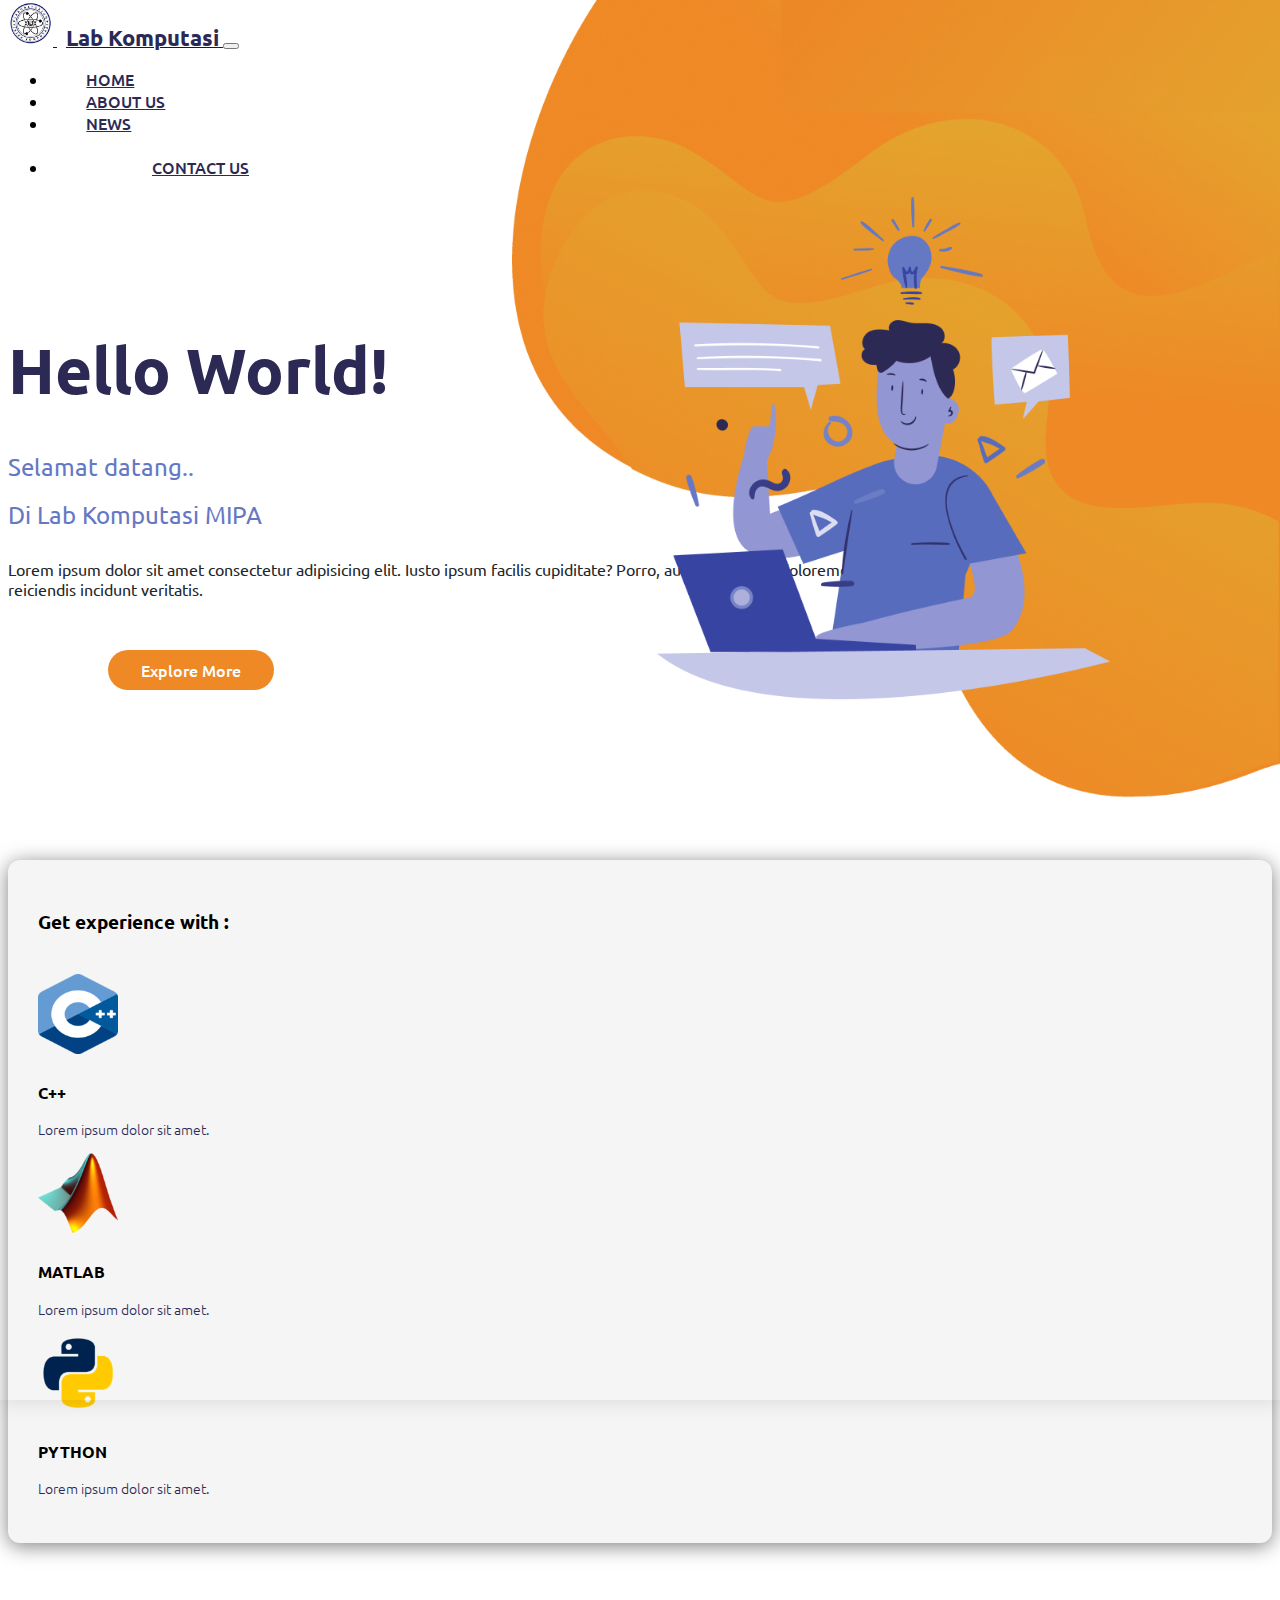
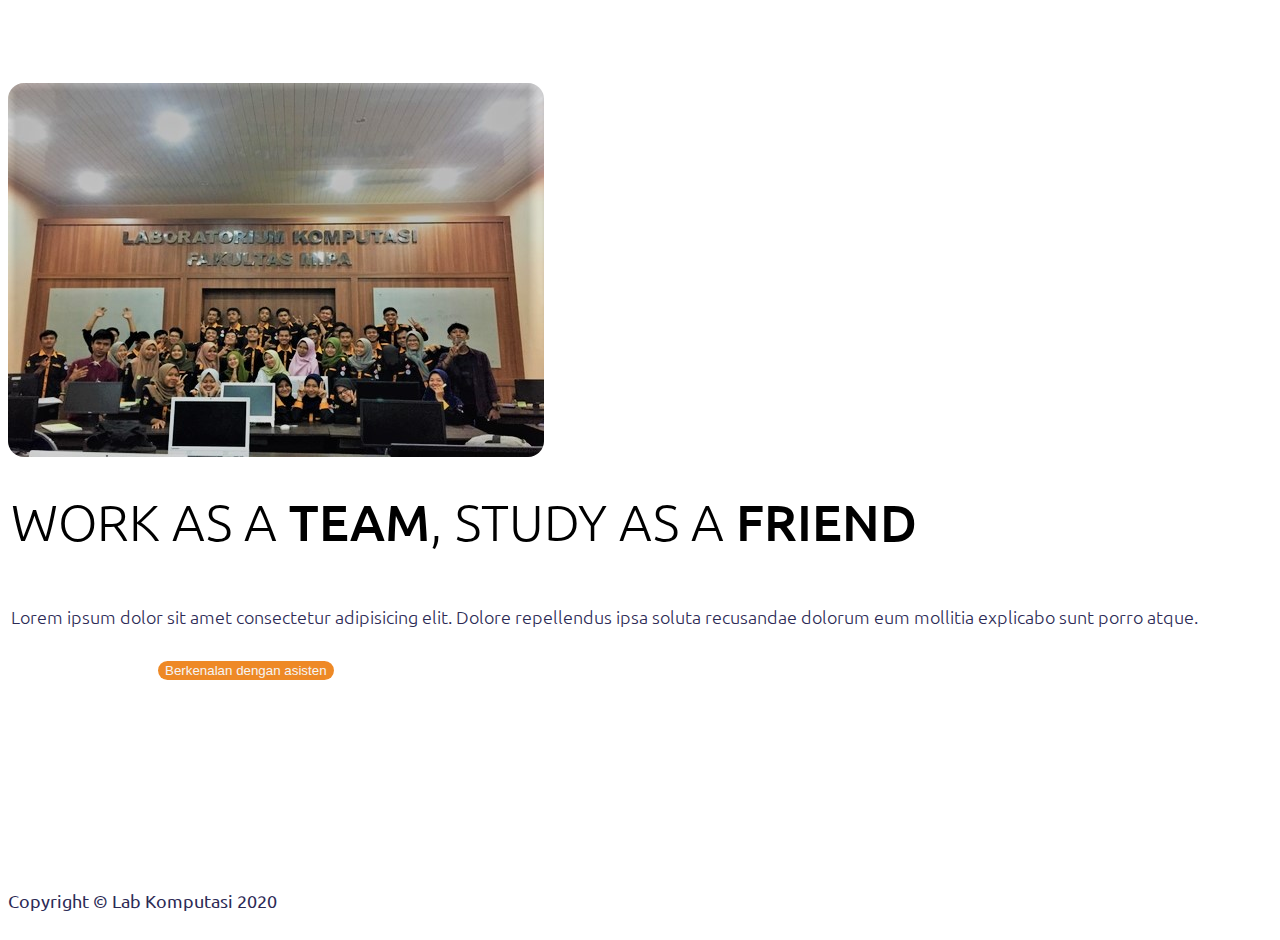
<file: index.html>
<!doctype html>
<html lang="en" id="home">
  <head>
    <!-- Required meta tags -->
    <meta charset="utf-8">
    <meta name="viewport" content="width=device-width, initial-scale=1, shrink-to-fit=no">

    <!-- Bootstrap CSS -->
    <link rel="stylesheet" href="https://cdn.jsdelivr.net/npm/bootstrap@4.5.3/dist/css/bootstrap.min.css" integrity="sha384-TX8t27EcRE3e/ihU7zmQxVncDAy5uIKz4rEkgIXeMed4M0jlfIDPvg6uqKI2xXr2" crossorigin="anonymous">
    <!-- My CSS -->
    <link rel="stylesheet" href="scss/main.css">
    <title>Lab Komputasi MIPA</title>

    <!--web icon-->
    <link rel="icon" href="img/lab1.jpeg">
  </head>

  <body>
    <!-- NAVBAR -->
    <div class="container my-5">
    <nav class="navbar navbar-expand-lg navbar-light bg-light custom-nav bg-transparent">
        <a class="navbar-brand" href="#home">
          <img src="img/lab.png" alt="logo lab">
          <span>Lab Komputasi</span>
        </a>
        <button class="navbar-toggler" type="button" data-toggle="collapse" data-target="#navbarNav" aria-controls="navbarNav" aria-expanded="false" aria-label="Toggle navigation">
          <span class="navbar-toggler-icon"></span>
        </button>
        <div class="collapse navbar-collapse justify-content-end" id="navbarNav">
          <ul class="navbar-nav">
            <li class="nav-item active">
              <a class="nav-link slide-scroll" href="#home">Home</a>
            </li>
            <li class="nav-item">
              <a class="nav-link slide-scroll" href="#about">About Us</a>
            </li>
            <li class="nav-item dropdown">
              <a class="nav-link dropdown-toggle" href="#" id="navbarDropdown" role="button" data-toggle="dropdown" aria-haspopup="true" aria-expanded="false">
                News
              </a>
              <div class="dropdown-menu" aria-labelledby="navbarDropdown">
                <a class="dropdown-item" href="oprec.php">Open Recruitment</a>
              </div>
            </li>
            <li class="nav-item">
              <a class="nav-link btn-primary contact-button" href="#">Contact Us</a>
            </li>
          </ul>
        </div>
      </nav>
    </div>
    <!-- End NAVBAR -->

  <!-- Upper Content -->
    <div class="container">
      <div class="row custom-section">
        <div class="col-12 col-lg-4">
          <h2>Hello World!</h2>
          <h3>Selamat datang..</h3>
          <h3>Di Lab Komputasi MIPA</h3>
          <p>Lorem ipsum dolor sit amet consectetur adipisicing elit. Iusto ipsum facilis cupiditate? Porro, aut. Quis facere doloremque voluptatem excepturi dignissimos nesciunt illum reiciendis incidunt veritatis.</p>
          <a class="slide-scroll" href="#explore">Explore More</a>
        </div>
      </div>
    </div><br>
    <!-- End Upper Content -->


    <!-- Mid Content -->
    <section class="section">
    <div class="contaier" id="explore">

      <!-- Lesson Panel -->
      <div class="row justify-content-center">
        <div class="col-10 lesson-panel" id="explore">
          <div class="row">
            <h3>Get experience with : </h3>
          </div><br>
          <div class="row">
            <div class="col-lg">
              <img src="img/cpp.png" alt="Logo C++" class="float-left">
              <h4>C++</h4>
              <p>Lorem ipsum dolor sit amet.</p>
            </div>
            <div class="col-lg">
              <img src="img/matlab.png" alt="Logo Matlab" class="float-left">
              <h4>Matlab</h4>
              <p>Lorem ipsum dolor sit amet.</p>
            </div>
            <div class="col-lg">
              <img src="img/python.png" alt="Logo Python" class="float-left">
              <h4>Python</h4>
              <p>Lorem ipsum dolor sit amet.</p>
            </div>
          </div>
        </div>
      </div>
      <!-- End Lesson Panel -->

      <!-- Lab info -->

      <div class="row lab-info">
        <div class="col-lg-5 offset-1" id="about">
          <img src="img/prak.jpg" alt="ruang lab" class="img-fluid">
        </div>
        <div class="col-lg-5">
          <h3>Work as a <span>team</span>, study as a <span> friend</span></h3>
          <p>Lorem ipsum dolor sit amet consectetur adipisicing elit. Dolore repellendus ipsa soluta recusandae dolorum eum mollitia explicabo sunt porro atque.</p>
          <div class="tombol-asisten dropdown">
            <button class="button-asisten btn btn btn-primary dropdown-toggle" type="button" id="dropdownMenuButton" data-toggle="dropdown" aria-haspopup="true" aria-expanded="false">
            Berkenalan dengan asisten
            </button>
            <div class="dropdown-menu" aria-labelledby="dropdownMenuButton">
              <a class="dropdown-item" href="asisten17.php">Asisten 2017</a>
              <div class="dropdown-divider"></div>
              <a class="dropdown-item" href="asisten18.php">Asisten 2018</a>
              <div class="dropdown-divider"></div>
              <a class="dropdown-item" href="asisten19.php">Asisten 2019</a>
            </div>
          </div>
          <!-- <a href="asisten.php" class="btn btn-primary button-asisten">Berkenalan dengan asisten</a> -->
        </div>
      </div>
      <!-- End lab info -->

      <!-- Footer -->
      <div class="row footer">
        <div class="col text-center">
          <p><span>Copyright &copy; Lab Komputasi 2020</span></p>
        </div>
      </div>

      <!-- End footer -->

    </div>
  </section>

    <!-- End Mid Content -->

    <!-- Optional JavaScript; choose one of the two! -->

    <!-- Option 1: jQuery and Bootstrap Bundle (includes Popper) -->
    <script src="https://code.jquery.com/jquery-3.5.1.slim.min.js" integrity="sha384-DfXdz2htPH0lsSSs5nCTpuj/zy4C+OGpamoFVy38MVBnE+IbbVYUew+OrCXaRkfj" crossorigin="anonymous"></script>
    <script src="https://cdn.jsdelivr.net/npm/bootstrap@4.5.3/dist/js/bootstrap.bundle.min.js" integrity="sha384-ho+j7jyWK8fNQe+A12Hb8AhRq26LrZ/JpcUGGOn+Y7RsweNrtN/tE3MoK7ZeZDyx" crossorigin="anonymous"></script>
    <script src="https://ajax.googleapis.com/ajax/libs/jquery/2.1.3/jquery.min.js"></script>

    <script src="js/slide.js"></script>
    <script src="js/jquery.easing.1.3.js"></script>

    

    <!-- Option 2: jQuery, Popper.js, and Bootstrap JS
    <script src="https://code.jquery.com/jquery-3.5.1.slim.min.js" integrity="sha384-DfXdz2htPH0lsSSs5nCTpuj/zy4C+OGpamoFVy38MVBnE+IbbVYUew+OrCXaRkfj" crossorigin="anonymous"></script>
    <script src="https://cdn.jsdelivr.net/npm/popper.js@1.16.1/dist/umd/popper.min.js" integrity="sha384-9/reFTGAW83EW2RDu2S0VKaIzap3H66lZH81PoYlFhbGU+6BZp6G7niu735Sk7lN" crossorigin="anonymous"></script>
    <script src="https://cdn.jsdelivr.net/npm/bootstrap@4.5.3/dist/js/bootstrap.min.js" integrity="sha384-w1Q4orYjBQndcko6MimVbzY0tgp4pWB4lZ7lr30WKz0vr/aWKhXdBNmNb5D92v7s" crossorigin="anonymous"></script>
    -->
  </body>
</html>
</file>
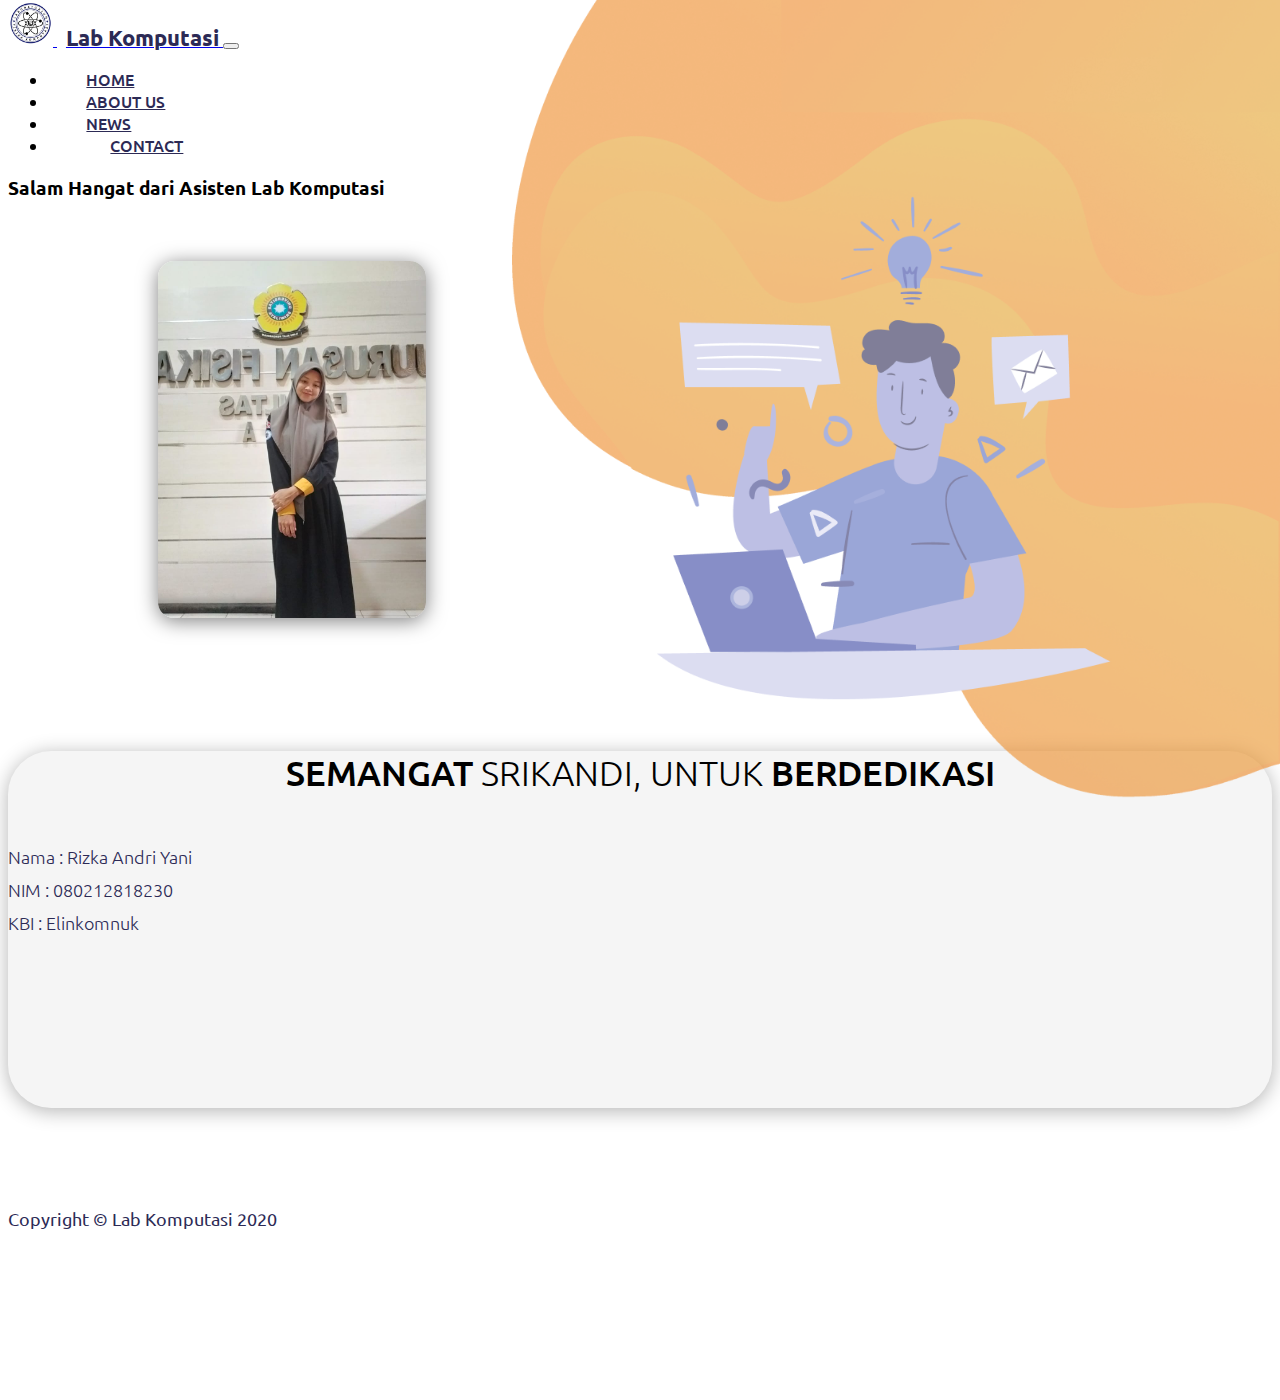
<file: asisten.html>
<!doctype html>
<html lang="en" id="home">
  <head>
    <!-- Required meta tags -->
    <meta charset="utf-8">
    <meta name="viewport" content="width=device-width, initial-scale=1, shrink-to-fit=no">

    <!-- Bootstrap CSS -->
    <link rel="stylesheet" href="https://cdn.jsdelivr.net/npm/bootstrap@4.5.3/dist/css/bootstrap.min.css" integrity="sha384-TX8t27EcRE3e/ihU7zmQxVncDAy5uIKz4rEkgIXeMed4M0jlfIDPvg6uqKI2xXr2" crossorigin="anonymous">
    <!-- My CSS -->
    <link rel="stylesheet" href="scss/asisten.css">
    <title>Lab Komputasi MIPA</title>

    <!--web icon-->
    <link rel="icon" href="img/lab1.jpeg">
  </head>

  <body>
    <!-- NAVBAR -->
    <div class="container my-5">
    <nav class="navbar navbar-expand-lg navbar-light bg-light custom-nav bg-transparent">
        <a class="navbar-brand" href="index.html">
          <img src="img/lab.png" alt="logo lab">
          <span>Lab Komputasi</span>
        </a>
        <button class="navbar-toggler" type="button" data-toggle="collapse" data-target="#navbarNav" aria-controls="navbarNav" aria-expanded="false" aria-label="Toggle navigation">
          <span class="navbar-toggler-icon"></span>
        </button>
        <div class="collapse navbar-collapse justify-content-end" id="navbarNav">
          <ul class="navbar-nav">
            <li class="nav-item active">
              <a class="nav-link slide-scroll" href="index.html">Home</a>
            </li>
            <li class="nav-item">
              <a class="nav-link slide-scroll" href="#about">About Us</a>
            </li>
            <li class="nav-item">
              <a class="nav-link slide-scroll" href="#news">News</a>
            </li>
            <li class="nav-item">
              <a class="nav-link btn-primary contact-button" href="#">Contact</a>
            </li>
          </ul>
        </div>
      </nav>
    </div>
    <!-- End NAVBAR -->

  <!-- Upper Content -->
    <!-- <div class="container">
      <div class="row custom-section">
        <div class="col-12 col-lg-4">
          <h2>Hello World!</h2>
          <h3>Selamat datang..</h3>
          <h3>Di Lab Komputasi MIPA</h3>
          <p>Lorem ipsum dolor sit amet consectetur adipisicing elit. Iusto ipsum facilis cupiditate? Porro, aut. Quis facere doloremque voluptatem excepturi dignissimos nesciunt illum reiciendis incidunt veritatis.</p>
          <a class="slide-scroll" href="#explore">Explore More</a>
        </div>
      </div>
    </div><br> -->
    <!-- End Upper Content -->


    <!-- Mid Content -->
    <section class="section">
    <div class="contaier" id="explore">

      <!-- Lab info -->
        <div class="row text">
            <div class="col text-center">
                <h3>Salam Hangat dari Asisten Lab Komputasi</h3>
            </div>
            
        </div>
      <div class="row lab-info">
        <div class="col-lg-5 offset-1" id="about">
          <img src="img/rizka.jpeg" alt="ruang lab" class="img-fluid">
        </div>
        <div class="col-lg-5 biodata">
          <h3><span>Semangat</span> Srikandi, untuk <span> berdedikasi</span></h3>
          <p>Nama : Rizka Andri Yani</p>
          <p>NIM  : 080212818230</p>
          <p>KBI  : Elinkomnuk</p>
        </div>
      </div>
      <!-- End lab info -->

      <!-- Footer -->
      <footer class="sticky-footer">
        <div class="row footer">
            <div class="col text-center">
              <p><span>Copyright &copy; Lab Komputasi 2020</span></p>
            </div>
          </div>
      </footer>
      

      <!-- End footer -->

    </div>
  </section>

    <!-- End Mid Content -->

    <!-- Optional JavaScript; choose one of the two! -->

    <!-- Option 1: jQuery and Bootstrap Bundle (includes Popper) -->
    <script src="https://code.jquery.com/jquery-3.5.1.slim.min.js" integrity="sha384-DfXdz2htPH0lsSSs5nCTpuj/zy4C+OGpamoFVy38MVBnE+IbbVYUew+OrCXaRkfj" crossorigin="anonymous"></script>
    <script src="https://cdn.jsdelivr.net/npm/bootstrap@4.5.3/dist/js/bootstrap.bundle.min.js" integrity="sha384-ho+j7jyWK8fNQe+A12Hb8AhRq26LrZ/JpcUGGOn+Y7RsweNrtN/tE3MoK7ZeZDyx" crossorigin="anonymous"></script>
    <script src="https://ajax.googleapis.com/ajax/libs/jquery/2.1.3/jquery.min.js"></script>

    <script src="js/slide.js"></script>
    <script src="js/jquery.easing.1.3.js"></script>

    

    <!-- Option 2: jQuery, Popper.js, and Bootstrap JS
    <script src="https://code.jquery.com/jquery-3.5.1.slim.min.js" integrity="sha384-DfXdz2htPH0lsSSs5nCTpuj/zy4C+OGpamoFVy38MVBnE+IbbVYUew+OrCXaRkfj" crossorigin="anonymous"></script>
    <script src="https://cdn.jsdelivr.net/npm/popper.js@1.16.1/dist/umd/popper.min.js" integrity="sha384-9/reFTGAW83EW2RDu2S0VKaIzap3H66lZH81PoYlFhbGU+6BZp6G7niu735Sk7lN" crossorigin="anonymous"></script>
    <script src="https://cdn.jsdelivr.net/npm/bootstrap@4.5.3/dist/js/bootstrap.min.js" integrity="sha384-w1Q4orYjBQndcko6MimVbzY0tgp4pWB4lZ7lr30WKz0vr/aWKhXdBNmNb5D92v7s" crossorigin="anonymous"></script>
    -->
  </body>
</html>
</file>
<file: scss/main.css>
@import url("https://fonts.googleapis.com/css2?family=Ubuntu:wght@300;400;500;700&display=swap");
@import url("https://fonts.googleapis.com/css2?family=Ubuntu:wght@300;400;500;700&display=swap");
body {
  font-family: 'Ubuntu', sans-serif;
}

body::before {
  content: '';
  margin-bottom: -500px;
  -webkit-box-shadow: 0 3px 20px rgba(0, 0, 0, 0.1);
          box-shadow: 0 3px 20px rgba(0, 0, 0, 0.1);
  background-image: url(../img/background.png);
  background-position: top right;
  background-repeat: no-repeat;
  background-size: 60vmax;
  position: absolute;
  top: 0;
  left: 0;
  bottom: 0;
  right: 0;
}

@media screen and (max-width: 992px) {
  body::before {
    opacity: 0.6;
  }
}

.custom-nav .navbar-brand img {
  width: 45px;
  height: 45px;
  margin-top: -7px;
}

.custom-nav .navbar-brand span {
  color: #2C2A55;
  font-weight: 700;
  font-size: 1.4rem;
  margin-left: 0.4em;
}

.custom-nav #navbarNav .navbar-nav .nav-item .dropdown-menu {
  display: block;
  visibility: hidden;
  opacity: 0;
  -webkit-transform: translateY(50px);
          transform: translateY(50px);
  -webkit-transition: .5s ease all;
  transition: .5s ease all;
  background-color: white;
  border-radius: 1em;
  padding-right: -30px;
  padding-left: -30px;
}

.custom-nav #navbarNav .navbar-nav .nav-item .dropdown-menu:hover {
  color: white;
}

@media screen and (max-width: 992px) {
  .custom-nav #navbarNav .navbar-nav .nav-item .dropdown-menu:hover {
    color: #445ab2;
  }
}

.custom-nav #navbarNav .navbar-nav .nav-item .dropdown-menu .dropdown-item {
  color: #2C2A55;
  font-weight: 500;
  padding-right: -30px;
  padding-left: -30px;
}

@media screen and (max-width: 992px) {
  .custom-nav #navbarNav .navbar-nav .nav-item .dropdown-menu .dropdown-item {
    text-align: center;
  }
}

.custom-nav #navbarNav .navbar-nav .nav-item .dropdown-menu.show {
  display: block;
  visibility: visible;
  opacity: 1;
  -webkit-transform: translateY(0px);
          transform: translateY(0px);
  -webkit-transition: .5s ease all;
  transition: .5s ease all;
}

.custom-nav #navbarNav .navbar-nav .nav-item .nav-link {
  text-align: center;
  color: #2C2A55;
  font-weight: 500;
  text-transform: uppercase;
  margin-left: 2.4em;
  -webkit-transition: .3s color ease;
  transition: .3s color ease;
}

.custom-nav #navbarNav .navbar-nav .nav-item .nav-link:hover {
  color: white;
}

@media screen and (max-width: 992px) {
  .custom-nav #navbarNav .navbar-nav .nav-item .nav-link {
    margin-right: 1.6em;
  }
  .custom-nav #navbarNav .navbar-nav .nav-item .nav-link:hover {
    color: #445ab2;
  }
}

.custom-nav #navbarNav .navbar-nav .nav-item .contact-button {
  background-color: white;
  color: #2C2A55;
  text-align: center;
  border-radius: 2em;
  border: 0;
  padding-left: 1.5em;
  padding-right: 1.5em;
  margin-left: 5em;
}

.custom-nav #navbarNav .navbar-nav .nav-item .contact-button:hover {
  color: #e6e6e6;
  background-color: #2c2a55;
}

@media screen and (max-width: 992px) {
  .custom-nav #navbarNav .navbar-nav .nav-item .contact-button {
    margin-left: 1.4em;
  }
  .custom-nav #navbarNav .navbar-nav .nav-item .contact-button:hover {
    color: #445ab2;
    background-color: white;
  }
}

@media screen and (max-width: 992px) {
  .custom-nav {
    margin-top: -1em;
  }
}

.custom-section {
  margin-top: 10em;
}

.custom-section h2 {
  font-weight: 700;
  font-size: 4rem;
  color: #2C2A55;
  white-space: nowrap;
  line-height: 1;
}

.custom-section h3 {
  font-weight: 400;
  font-size: 1.5rem;
  color: #6578C4;
  white-space: nowrap;
  line-height: 1;
}

.custom-section p {
  font-size: 1rem;
  color: #212529;
  margin-top: 2em;
}

.custom-section a {
  margin-top: 2.2em;
  display: inline-block;
  color: white;
  background-color: #EE8926;
  border-radius: 2em;
  padding: 0.5em 2em;
  text-decoration: none;
  border: 1px solid transparent;
  -webkit-transition: 0.5s ease;
  transition: 0.5s ease;
  font-weight: 500;
  margin-left: 100px;
}

.custom-section a:hover {
  color: #EE8926;
  border: 1px solid #EE8926;
  background-color: transparent;
}

@media screen and (max-width: 992px) {
  .custom-section {
    margin-top: 3em;
    text-align: center;
  }
  .custom-section h2, .custom-section h3, .custom-section p {
    text-shadow: 1px 1px 1px rgba(33, 37, 41, 0.3);
  }
  .custom-section h3 {
    color: #383f45;
  }
  .custom-section a {
    margin-left: -5px;
  }
}

@media screen and (max-width: 400px) {
  .custom-section h2 {
    font-size: 3rem;
  }
}

.lesson-panel {
  -webkit-box-shadow: 0 3px 20px rgba(0, 0, 0, 0.5);
          box-shadow: 0 3px 20px rgba(0, 0, 0, 0.5);
  border-radius: 12px;
  margin-top: 150px;
  background-color: whitesmoke;
  padding: 30px;
  -webkit-transition: all .5s ease-in-out;
  transition: all .5s ease-in-out;
}

.lesson-panel img {
  width: 80px;
  height: 80px;
  margin-right: 20px;
  margin-bottom: 20px;
}

.lesson-panel h4 {
  font-size: 1em;
  text-transform: uppercase;
  font-weight: bold;
  margin-top: 5px;
}

.lesson-panel p {
  font-size: 0.9em;
  color: #2C2A55;
  margin-top: -5px;
  font-weight: 300;
}

.lab-info {
  margin-top: 140px;
}

.lab-info h3, .lab-info p {
  margin-left: 3px !important;
}

.lab-info img {
  border-radius: 1em;
}

.lab-info h3 {
  font-size: 3.2em;
  font-weight: 300;
  text-transform: uppercase;
  margin-top: 30px;
}

.lab-info h3 span {
  font-weight: 500;
}

.lab-info p {
  font-size: 1.1em;
  color: #2C2A55;
  font-weight: 300;
  margin: 30px 0;
}

.lab-info .tombol-asisten .dropdown-menu {
  text-align: center;
  width: 237px;
  display: block;
  visibility: hidden;
  opacity: 0;
  -webkit-transform: translateY(150px);
          transform: translateY(150px);
  -webkit-transition: .4s ease all;
  transition: .4s ease all;
  background-color: #EE8926;
  color: black;
  border-radius: 1em;
  padding-right: -30px;
  padding-left: -30px;
}

.lab-info .tombol-asisten .dropdown-menu a {
  color: black;
}

@media screen and (max-width: 992px) {
  .lab-info .tombol-asisten .dropdown-menu .dropdown-item {
    color: black;
    font-weight: 500;
    padding-right: -30px;
    padding-left: -30px;
  }
  .lab-info .tombol-asisten .dropdown-menu .dropdown-item a:hover {
    color: black;
    border-radius: 2em;
  }
}

@media screen and (max-width: 992px) and (max-width: 992px) {
  .lab-info .tombol-asisten .dropdown-menu .dropdown-item {
    text-align: center;
    background-color: transparent;
  }
}

.lab-info .tombol-asisten .dropdown-menu.show {
  display: block;
  visibility: visible;
  opacity: 1;
  -webkit-transform: translateY(150px);
          transform: translateY(150px);
  -webkit-transition: .4s ease all;
  transition: .4s ease all;
}

.lab-info .button-asisten {
  background-color: #2C2A55;
  color: whitesmoke;
  border-radius: 2em;
  background-color: #EE8926;
  border: none;
  margin-bottom: 50px;
  border: 1px solid transparent;
  -webkit-transition: 0.5s ease;
  transition: 0.5s ease;
  font-weight: 400;
}

@media screen and (min-width: 990px) {
  .lab-info .button-asisten {
    margin-left: 150px;
  }
}

.lab-info .button-asisten:hover {
  color: #EE8926;
  border: 1px solid #EE8926;
  background-color: transparent;
}

@media screen and (max-width: 992px) {
  .lab-info {
    text-align: center;
  }
  .lab-info p, .lab-info h3 {
    margin-left: 25px;
  }
  .lab-info h3 {
    font-size: 2.5em;
  }
  .lab-info img {
    margin-left: -30px;
    margin-right: 10px;
    -webkit-box-shadow: 0 3px 20px rgba(0, 0, 0, 0.5);
            box-shadow: 0 3px 20px rgba(0, 0, 0, 0.5);
  }
}

.footer {
  margin-top: 100px;
}

.footer p {
  color: #2C2A55;
  font-size: 1.1em;
}
/*# sourceMappingURL=main.css.map */
</file>
<file: scss/asisten.css>
@import url("https://fonts.googleapis.com/css2?family=Ubuntu:wght@300;400;500;700&display=swap");
@import url("https://fonts.googleapis.com/css2?family=Ubuntu:wght@300;400;500;700&display=swap");
body {
  font-family: 'Ubuntu', sans-serif;
}

body::before {
  content: '';
  opacity: .6;
  margin-bottom: -500px;
  -webkit-box-shadow: 0 3px 20px rgba(0, 0, 0, 0.1);
          box-shadow: 0 3px 20px rgba(0, 0, 0, 0.1);
  background-image: url(../img/background.png);
  background-position: top right;
  background-repeat: no-repeat;
  background-size: 60vmax;
  position: absolute;
  top: 0;
  left: 0;
  bottom: 0;
  right: 0;
}

.custom-nav .navbar-brand img {
  width: 45px;
  height: 45px;
  margin-top: -7px;
}

.custom-nav .navbar-brand span {
  color: #2C2A55;
  font-weight: 700;
  font-size: 1.4rem;
  margin-left: 0.4em;
}

.custom-nav #navbarNav .navbar-nav .nav-item .dropdown-menu {
  display: block;
  visibility: hidden;
  opacity: 0;
  -webkit-transform: translateY(50px);
          transform: translateY(50px);
  -webkit-transition: .5s ease all;
  transition: .5s ease all;
  background-color: white;
  border-radius: 1em;
  padding-right: -30px;
  padding-left: -30px;
}

.custom-nav #navbarNav .navbar-nav .nav-item .dropdown-menu:hover {
  color: white;
}

@media screen and (max-width: 992px) {
  .custom-nav #navbarNav .navbar-nav .nav-item .dropdown-menu:hover {
    color: #445ab2;
  }
}

.custom-nav #navbarNav .navbar-nav .nav-item .dropdown-menu .dropdown-item {
  color: #2C2A55;
  font-weight: 500;
  padding-right: -30px;
  padding-left: -30px;
}

@media screen and (max-width: 992px) {
  .custom-nav #navbarNav .navbar-nav .nav-item .dropdown-menu .dropdown-item {
    text-align: center;
  }
}

.custom-nav #navbarNav .navbar-nav .nav-item .dropdown-menu.show {
  display: block;
  visibility: visible;
  opacity: 1;
  -webkit-transform: translateY(0px);
          transform: translateY(0px);
  -webkit-transition: .5s ease all;
  transition: .5s ease all;
}

.custom-nav #navbarNav .navbar-nav .nav-item .nav-link {
  text-align: center;
  color: #2C2A55;
  font-weight: 500;
  text-transform: uppercase;
  margin-left: 2.4em;
  -webkit-transition: .3s color ease;
  transition: .3s color ease;
}

.custom-nav #navbarNav .navbar-nav .nav-item .nav-link:hover {
  color: white;
}

@media screen and (max-width: 992px) {
  .custom-nav #navbarNav .navbar-nav .nav-item .nav-link:hover {
    color: #445ab2;
  }
}

.custom-nav #navbarNav .navbar-nav .nav-item .contact-button {
  background-color: white;
  color: #2C2A55;
  text-align: center;
  border-radius: 2em;
  border: 0;
  padding-left: 1.5em;
  padding-right: 1.5em;
}

.custom-nav #navbarNav .navbar-nav .nav-item .contact-button:hover {
  color: #e6e6e6;
  background-color: #2c2a55;
}

@media screen and (max-width: 992px) {
  .custom-nav #navbarNav .navbar-nav .nav-item .contact-button {
    background-color: #2C2A55;
    color: white;
  }
  .custom-nav #navbarNav .navbar-nav .nav-item .contact-button:hover {
    color: #445ab2;
    background-color: white;
  }
}

@media screen and (max-width: 992px) {
  .custom-nav {
    margin-top: -1em;
  }
}

.text {
  margin-bottom: -80px;
}

.lab-info {
  margin-top: 140px;
  min-height: calc(100vh - 70px);
}

@media screen and (max-width: 992px) {
  .lab-info .text h3 {
    font-size: 3.5em;
  }
}

.lab-info img {
  border-radius: 1em;
  height: 357px;
  width: 268px;
  margin-left: 150px;
  -webkit-box-shadow: 0 3px 20px rgba(0, 0, 0, 0.5);
          box-shadow: 0 3px 20px rgba(0, 0, 0, 0.5);
  margin-bottom: 100px;
}

@media screen and (max-width: 992px) {
  .lab-info img {
    margin-top: 45px;
  }
}

.lab-info .biodata {
  background-color: whitesmoke;
  -webkit-box-shadow: 0 3px 20px rgba(0, 0, 0, 0.3);
          box-shadow: 0 3px 20px rgba(0, 0, 0, 0.3);
  border-radius: 2.7em;
  height: 357px;
  margin-bottom: 100px;
}

@media screen and (max-width: 992px) {
  .lab-info .biodata {
    margin: -30px 20px 0 20px;
    height: 370px;
  }
}

.lab-info .biodata h3 {
  text-align: center;
  font-size: 2.2em;
  font-weight: 300;
  text-transform: uppercase;
  margin-top: 30px;
  margin-bottom: 50px;
}

@media screen and (max-width: 992px) {
  .lab-info .biodata h3 {
    font-size: 2.2em;
    text-transform: none;
    margin-bottom: 70px;
  }
}

.lab-info .biodata h3 span {
  font-weight: 500;
}

.lab-info .biodata p {
  font-size: 1.1em;
  color: #2C2A55;
  font-weight: 300;
  margin: 10px 0;
}

@media screen and (max-width: 992px) {
  .lab-info {
    text-align: center;
  }
  .lab-info p, .lab-info h3, .lab-info a {
    margin-left: 2px;
  }
  .lab-info h3 {
    font-size: 2.7em;
  }
  .lab-info p {
    font-size: 1em;
  }
  .lab-info img {
    margin-left: -30px;
    margin-right: 10px;
    -webkit-box-shadow: 0 3px 20px rgba(0, 0, 0, 0.5);
            box-shadow: 0 3px 20px rgba(0, 0, 0, 0.5);
  }
}

@media screen and (min-width: 992px) {
  .lab-info .button-asisten {
    margin-left: 145px;
  }
}

.footer {
  margin-top: 100px;
}

.footer p {
  color: #2C2A55;
  font-size: 1.1em;
}
/*# sourceMappingURL=asisten.css.map */
</file>
